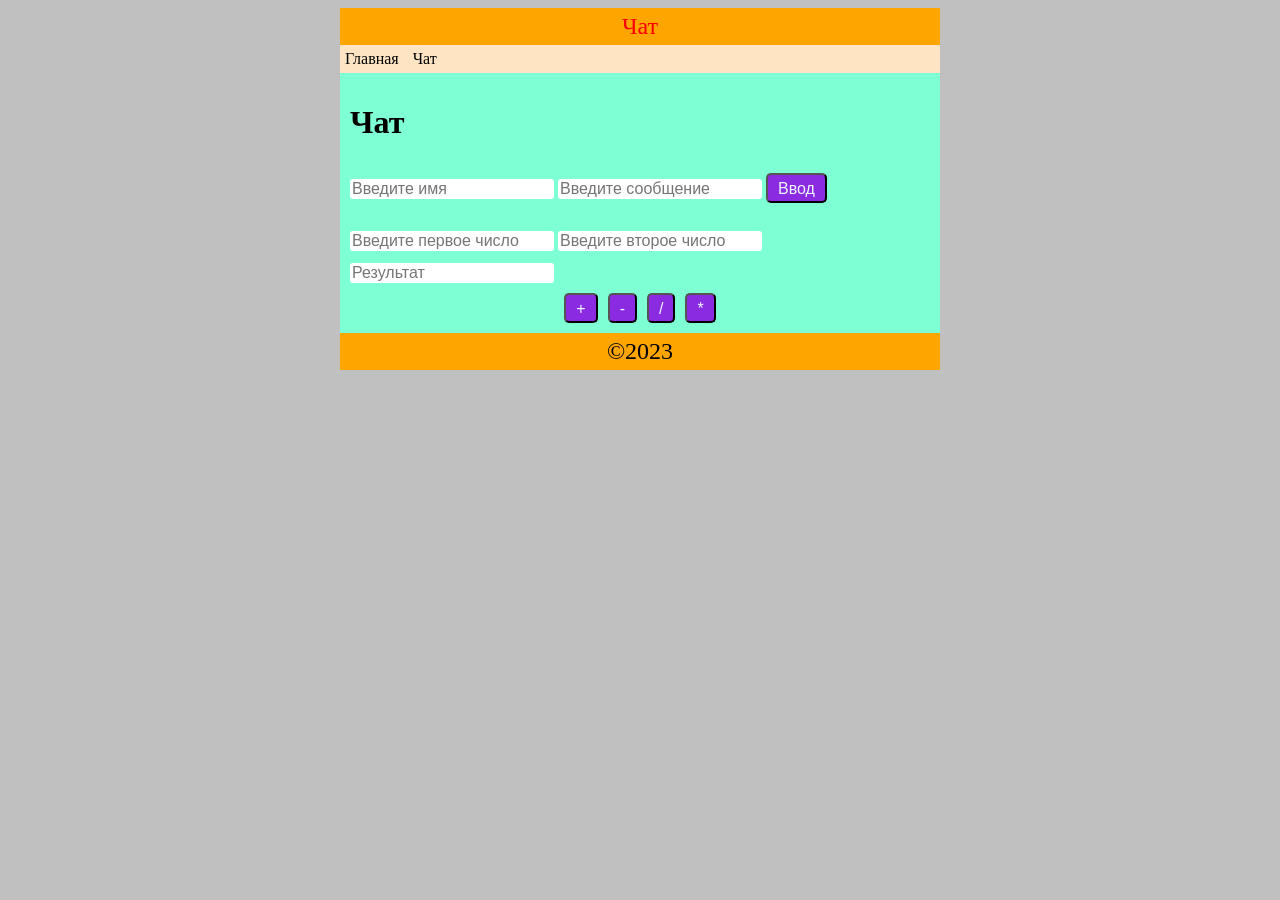
<file: chat_calculator_HW3/chat.html>
<!DOCTYPE html>
<html lang="ru">
  <head>
    <meta charset="UTF-8" />
    <title>Чат</title>
    <link rel="stylesheet" href="css/style.css" />
    <script src="./js/calc.js" defer></script>
  </head>
  <body>
    <div class="container">
      <header>Чат</header>
      <nav>
        <a href="index.html">Главная</a>
        <a href="chat.html">Чат</a>
      </nav>
      <main>
        <h1>Чат</h1>
        <input type="text" placeholder="Введите имя" id="name" />
        <input type="text" placeholder="Введите сообщение" id="message" />
        <button onclick="askName()" class="calc__btn-math">Ввод</button>
        <div class="message_box">
          <p id="result"></p>
          <p id="error"></p>
        </div>

        <input type="text" placeholder="Введите первое число" id="firstNum" />
        <input type="text" placeholder="Введите второе число" id="secondNum" />
        <input type="text" placeholder="Результат" id="resNum" />
        <div class="calc__btn">
          <button onclick="calc('+')" class="calc__btn-math">+</button>
          <button onclick="calc('-')" class="calc__btn-math">-</button>
          <button onclick="calc('/')" class="calc__btn-math">/</button>
          <button onclick="calc('*')" class="calc__btn-math">*</button>
        </div>
      </main>
      <footer>©2023</footer>
    </div>
  </body>
</html>
</file>
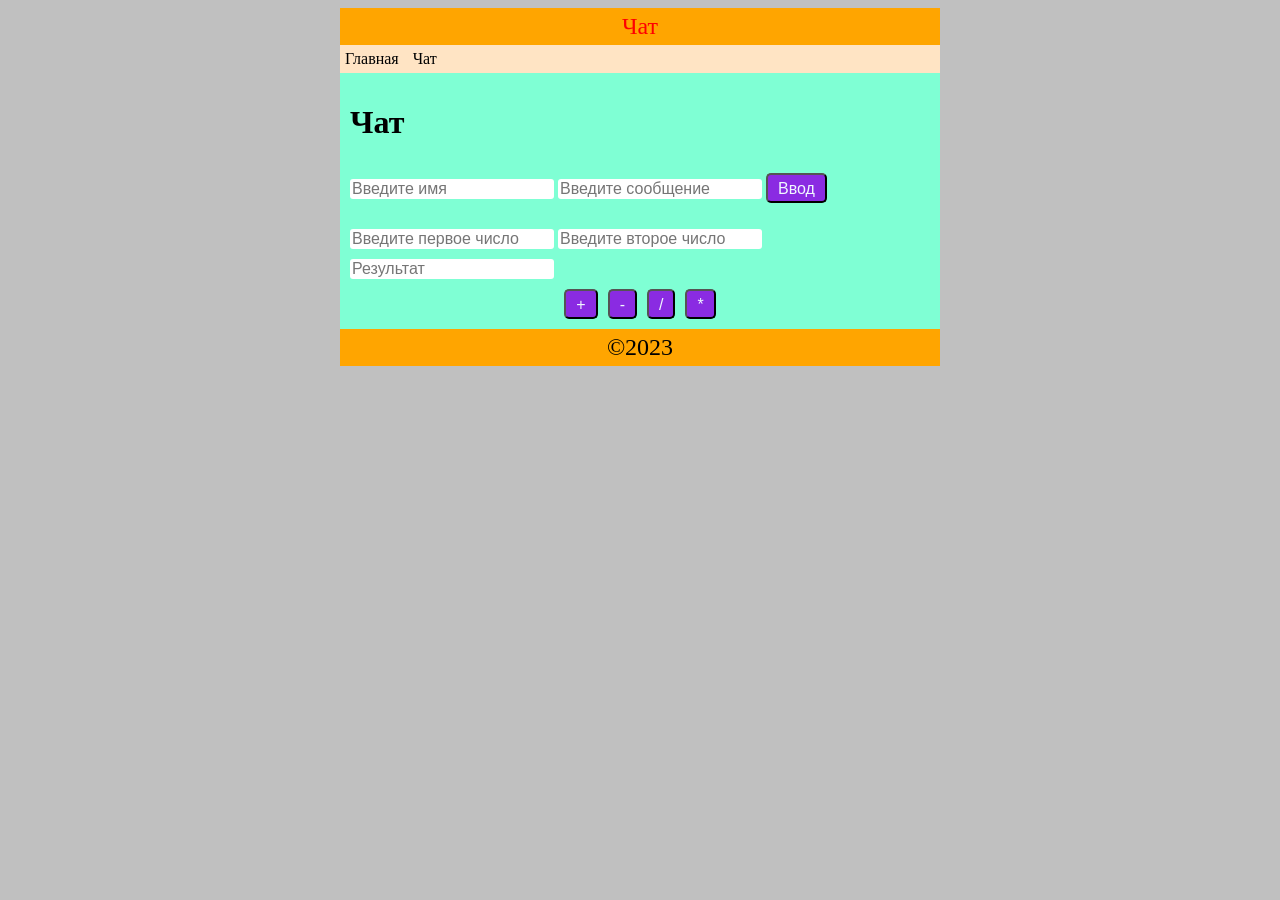
<file: web_tech_HW2/chat.html>
<!DOCTYPE html>
<html lang="ru">
  <head>
    <meta charset="UTF-8" />
    <title>Чат</title>
    <link rel="stylesheet" href="css/style.css" />
    <!-- <script src="./js/app.js" defer></script> -->
    <script src="./js/calc.js" defer></script>
  </head>
  <body>
    <div class="container">
      <header>Чат</header>
      <nav>
        <a href="index.html">Главная</a>
        <a href="chat.html">Чат</a>
      </nav>
      <main>
        <h1>Чат</h1>
        <input type="text" placeholder="Введите имя" id="name" />
        <input type="text" placeholder="Введите сообщение" id="message" />
        <button onclick="askName()" class="calc__btn-math">Ввод</button>
        <div class="message_box">
          <p id="result"></p>
          <p id="error"></p>
        </div>

        <input type="text" placeholder="Введите первое число" id="firstNum" />
        <input type="text" placeholder="Введите второе число" id="secondNum" />
        <input type="text" placeholder="Результат" id="resNum" />
        <div class="calc__btn">
          <button onclick="calc('+')" class="calc__btn-math">+</button>
          <button onclick="calc('-')" class="calc__btn-math">-</button>
          <button onclick="calc('/')" class="calc__btn-math">/</button>
          <button onclick="calc('*')" class="calc__btn-math">*</button>
        </div>
      </main>
      <footer>©2023</footer>
    </div>
  </body>
</html>
</file>
<file: chat_calculator_HW3/css/style.css>
body {
    background-color: silver;
}

.container {
    width: 600px;
    margin: 0 auto;
}

header,
footer {
    color: red;
    background: orange;
    padding: 5px;
    text-align: center;
    font-size: 24px;
}

a {
    text-decoration: none;
    color: black;
}

nav {
    background-color: bisque;
    padding: 5px 0;
}

nav a {
    padding: 5px;
    transition: 1s;
}

nav a:hover {
    background-color: blue;
    color: white;
}

main {
    background-color: aquamarine;
    padding: 10px;
}

input {
    margin-top: 12px;
    border-radius: 3px;
    border: none;
    font-size: 16px;
    gap:10px;

}
.calc__btn {
    display: flex;
    justify-content: center;
    gap:10px;

}

.calc__btn-math {
    height: 30px;
    width: auto;
    line-height: 50%;
    padding: 10px;
    color:aliceblue;
    font-size: 16px;
    background: blueviolet;
    margin-top: 10px;
    border-radius: 5px;
}


footer {
    color: black;
}

img {
    float: left;
    margin-right: 10px;
}

main div {
    display: flex;
}

main p {
    margin-top: 0;
}

#error {
    color: red;
}
</file>
<file: web_tech_HW2/css/style.css>
body {
    background-color: silver;
}

.container {
    width: 600px;
    margin: 0 auto;
}

header,
footer {
    color: red;
    background: orange;
    padding: 5px;
    text-align: center;
    font-size: 24px;
}

a {
    text-decoration: none;
    color: black;
}

nav {
    background-color: bisque;
    padding: 5px 0;
}

nav a {
    padding: 5px;
    transition: 1s;
}

nav a:hover {
    background-color: blue;
    color: white;
}

main {
    background-color: aquamarine;
    padding: 10px;
}

input {
    margin-top: 10px;
    border-radius: 3px;
    border: none;
    font-size: 16px;
    gap:10px;

}
.calc__btn {
    display: flex;
    justify-content: center;
    gap:10px;

}

.calc__btn-math {
    height: 30px;
    width: auto;
    line-height: 50%;
    padding: 10px;
    color:aliceblue;
    font-size: 16px;
    background: blueviolet;
    margin-top: 10px;
    border-radius: 5px;
}


footer {
    color: black;
}

img {
    float: left;
    margin-right: 10px;
}

main div {
    display: flex;
}

main p {
    margin-top: 0;
}

#error {
    color: red;
}
</file>
